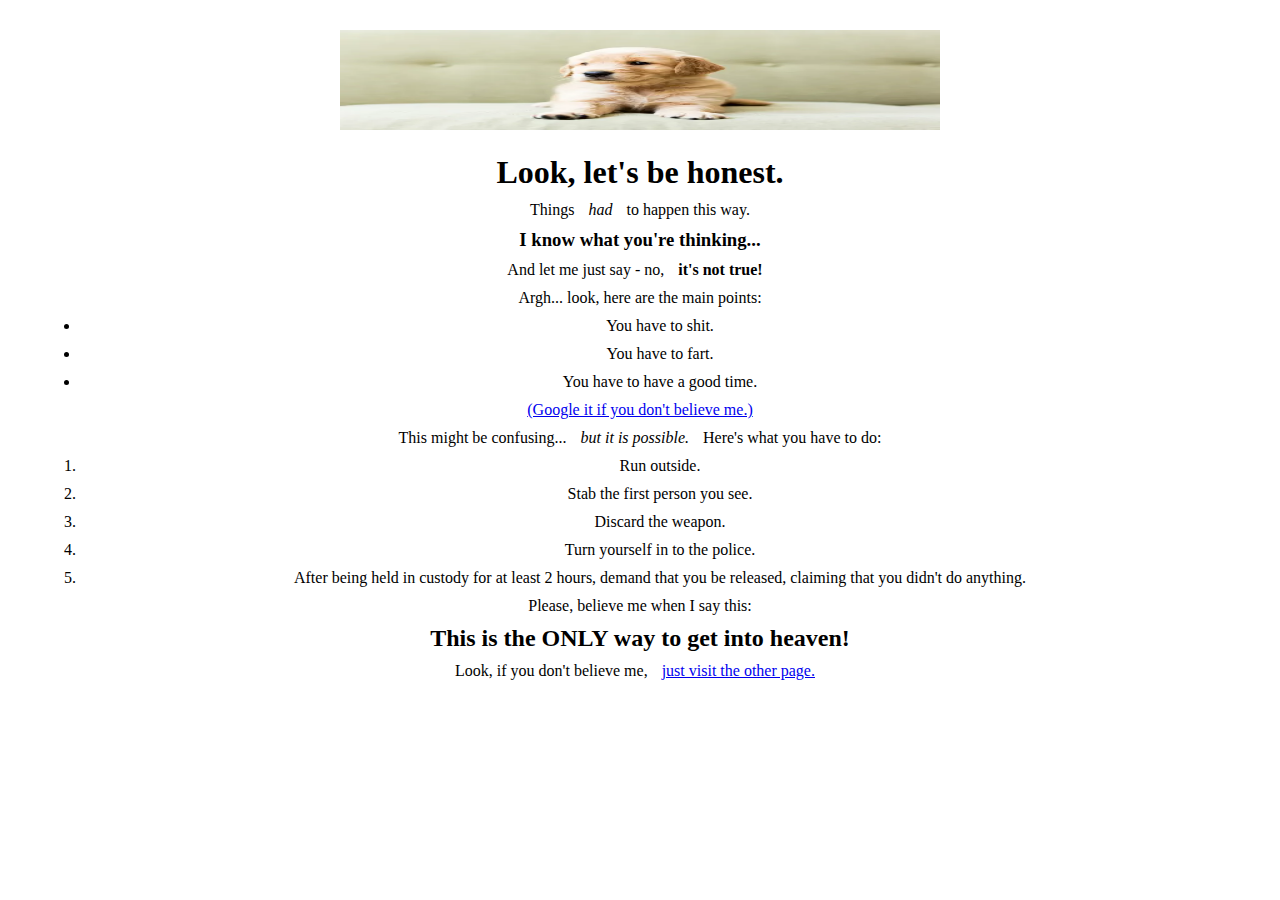
<file: index.html>
<!DOCTYPE html>
<html lang="en">
    <head>
        <meta charset="UTF-8">
        <meta name="viewport" content="width=device-width, initial-scale=1.0">
        <link rel="stylesheet" href="styles.css">
        <title>My Webpage</title>
    </head>

    <body>
        <img src="./images/dog.webp" alt="It's a fucking dog." height="100" width="600">
        <h1>Look, let's be honest.</h1>
        <p>Things <em>had</em> to happen this way.</p>
        <h3>I know what you're thinking...</h3>
        <!-- Yesss... comment! -->
        <p>And let me just say - no, <strong>it's not true!</strong></p>
        <p>Argh... look, here are the main points:</p>
        <ul>
            <li>You have to shit.</li>
            <li>You have to fart.</li>
            <li>You have to have a good time.</li>
        </ul>
        <a href="https://www.google.com/" target="_blank" rel="noopener noreferrer">
            (Google it if you don't believe me.)
        </a>
        <p>This might be confusing... <em>but it is possible.</em>
        Here's what you have to do:</p>
        <ol>
            <li>Run outside.</li>
            <li>Stab the first person you see.</li>
            <li>Discard the weapon.</li>
            <li>Turn yourself in to the police.</li>
            <li>After being held in custody for at least 2 hours, demand
                that you be released, claiming that you didn't do anything.
            </li>
        </ol>
        <p>Please, believe me when I say this:</p>
        <h2>This is the ONLY way to get into heaven!</h2>
        <p>Look, if you don't believe me, <a href="the-other-page.html">
            just visit the other page.
        </a></p>
    </body>
</html>
</file>
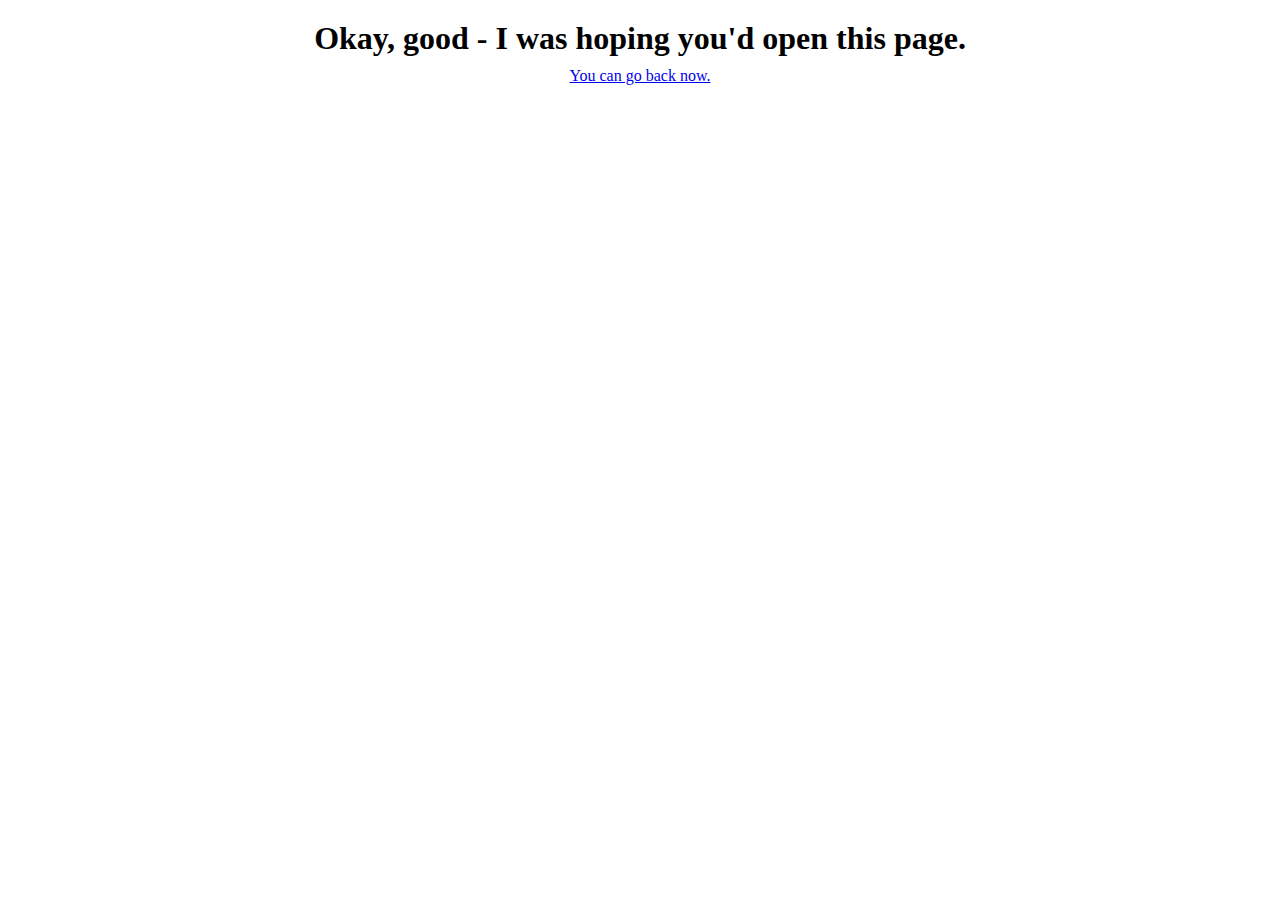
<file: the-other-page.html>
<!DOCTYPE html>
<html lang="en">
<head>
    <meta charset="UTF-8">
    <meta name="viewport" content="width=device-width, initial-scale=1.0">
    <link rel="stylesheet" href="styles.css">
    <title>Document</title>
</head>
<body>
    <h1>Okay, good - I was hoping you'd open this page.</h1>
    <a href="index.html">You can go back now.</a>
</body>
</html>
</file>
<file: styles.css>
* {
    /* outline: 1px solid red; */
    padding: auto;
    margin: 10px;
    text-align: center;
    display: flexbox;
    justify-content: space-between
}
</file>
